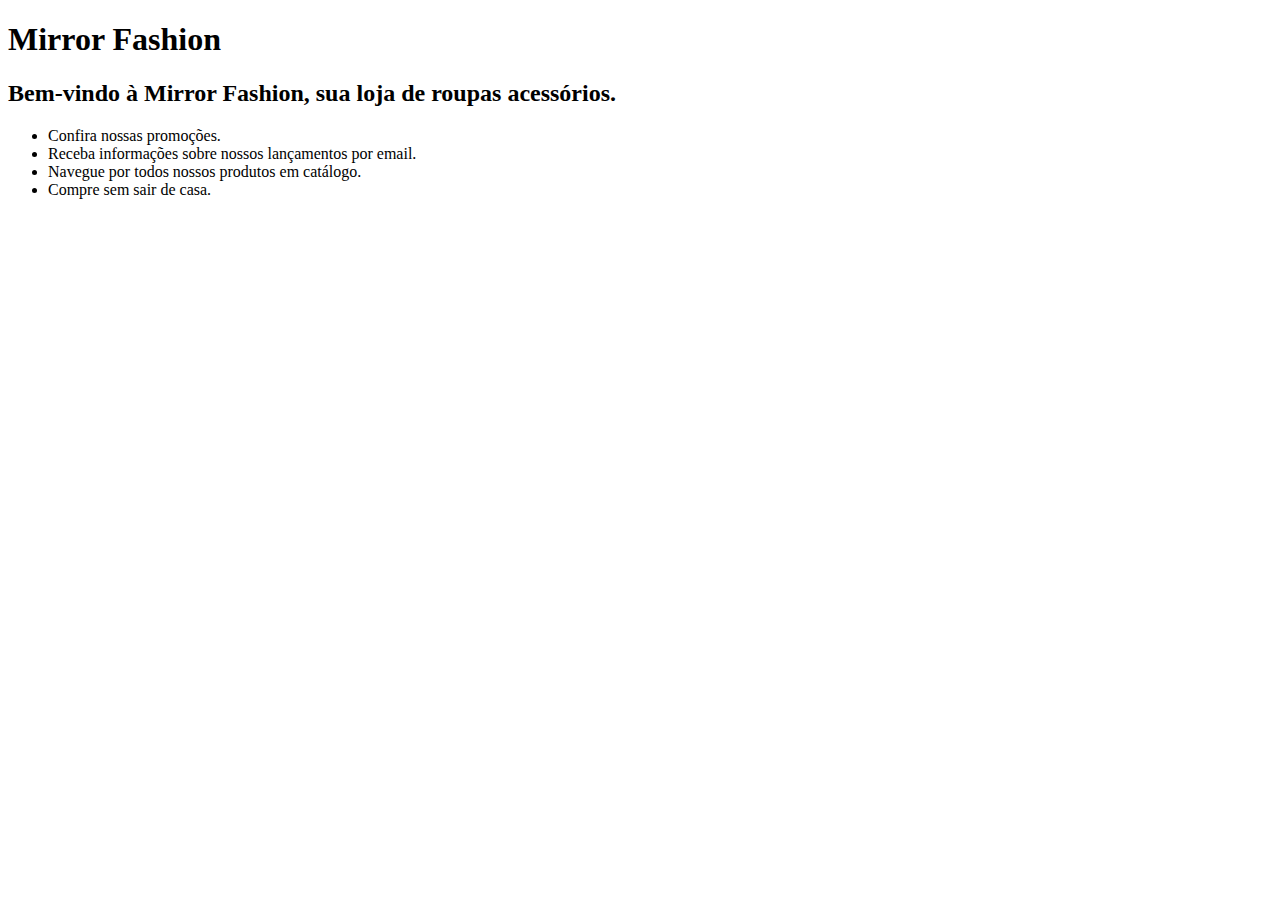
<file: mirror_fashion.html>
<!DOCTYPE html>
<html>

<head>
    <title>Mirror Fashion</title>
    <meta charset="utf-8">
</head>

<body>
    <h1>Mirror Fashion</h1>
    <h2>Bem-vindo à Mirror Fashion, sua loja de roupas acessórios.</h2>
    <ul>
        <li>Confira nossas promoções.</li>
        <li>Receba informações sobre nossos lançamentos por email.</li>
        <li>Navegue por todos nossos produtos em catálogo.</li>
        <li>Compre sem sair de casa.</li>
    </ul>
</body>
    
</html>
</file>
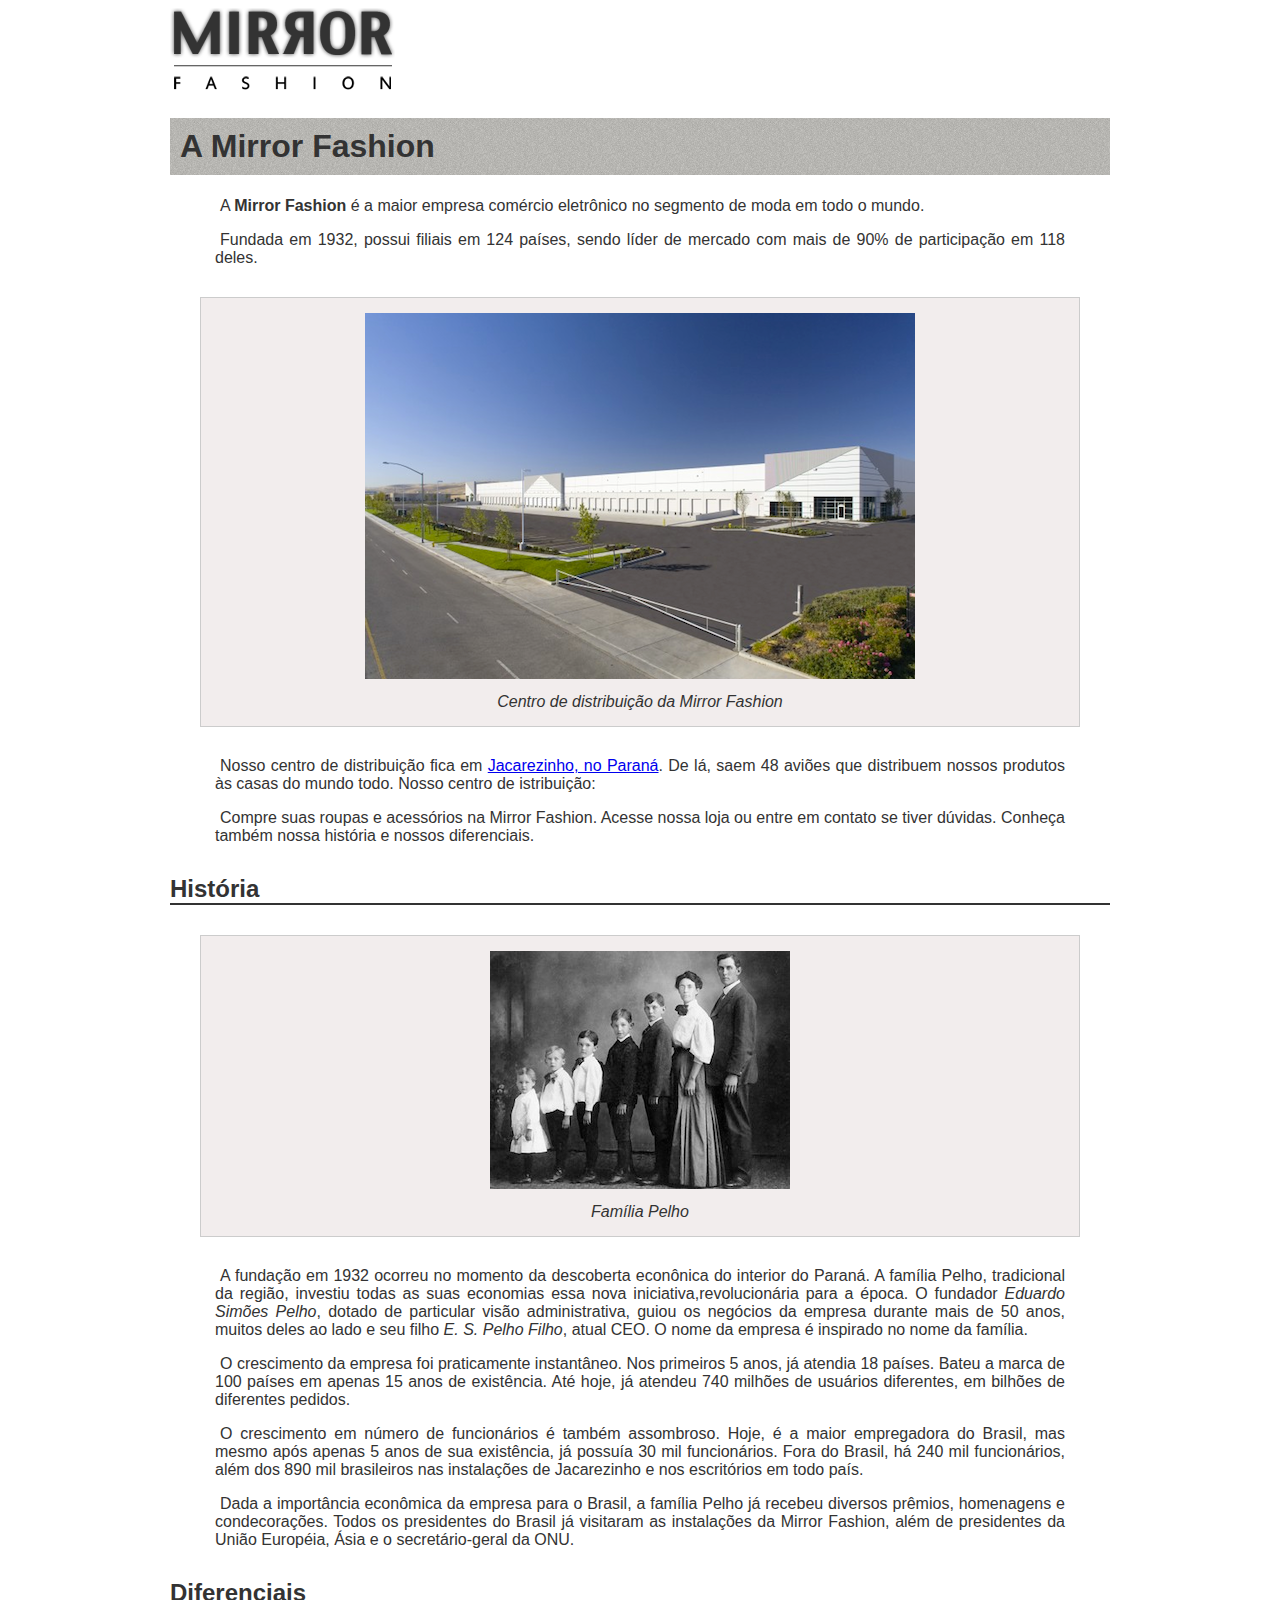
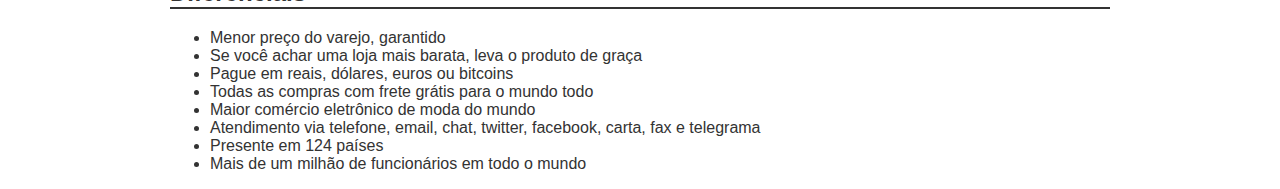
<file: sobre.html>
<!DOCTYPE html>
<html>
    <head>
        <meta charset="utf-8">
        <title>Sobre Mirror Fasion</title>
        <link rel="stylesheet" href="css/sobre.css">
    </head>
    
    <body>
    <img src="img/logo.png" alt="Logo da Mirror Fashion">
    <h1>A Mirror Fashion</h1>

        <p>A <strong>Mirror Fashion</strong> é a maior empresa comércio eletrônico no segmento de moda em todo o mundo.</p>
        
        <p>Fundada em 1932, possui filiais em 124 países, sendo líder de mercado com mais de 90% de participação em 118 deles.</p>
        
        <figure>
            <img src="img/centro-distribuicao.png" alt="Foto do centro de distribuição da Mirror Fashion">
            <figcaption>Centro de distribuição da Mirror Fashion</figcaption>
        </figure>
        <p>Nosso centro de distribuição fica em <a href="https://maps.google.com.br/?=Gacarezinho">Jacarezinho, no Paraná</a>. De lá, saem 48 aviões que distribuem nossos produtos às casas do mundo todo. Nosso centro de istribuição:</p>

        <p>Compre suas roupas e acessórios na Mirror Fashion. Acesse nossa loja ou entre em contato se tiver dúvidas. Conheça também nossa história e nossos diferenciais.</p>



        <h2>História</h2>
        
        <figure>
            <img src="img/familia-pelho.jpg" alt="Foto da família Pelho">
            <figcaption>Família Pelho</figcaption>
        </figure>

        <p>A fundação em 1932 ocorreu no momento da descoberta econônica do interior do Paraná. A família Pelho, tradicional da região, investiu todas as suas economias essa nova iniciativa,revolucionária para a época. O fundador <em>Eduardo Simões Pelho</em>, dotado de particular visão administrativa, guiou os negócios da empresa durante mais de 50 anos, muitos deles ao lado e seu filho <em>E. S. Pelho Filho</em>, atual CEO. O nome da empresa é inspirado no nome da família.</p>

        <p>O crescimento da empresa foi praticamente instantâneo. Nos primeiros 5 anos, já atendia 18 países. Bateu a marca de 100 países em apenas 15 anos de existência. Até hoje, já atendeu 740 milhões de usuários diferentes, em bilhões de diferentes pedidos.</p>

        <p>O crescimento em número de funcionários é também assombroso. Hoje, é a maior empregadora do Brasil, mas mesmo após apenas 5 anos de sua existência, já possuía 30 mil funcionários. Fora do Brasil, há 240 mil funcionários, além dos 890 mil brasileiros nas instalações de Jacarezinho e nos escritórios em todo país.</p>
        
        <p>Dada a importância econômica da empresa para o Brasil, a família Pelho já recebeu diversos prêmios, homenagens e condecorações. Todos os presidentes do Brasil já visitaram as instalações da Mirror Fashion, além de presidentes da União Européia, Ásia e o secretário-geral da ONU.</p>
        
        <h2>Diferenciais</h2>
        <ul>
            <li>Menor preço do varejo, garantido</li>
            <li>Se você achar uma loja mais barata, leva o produto de graça</li>
            <li>Pague em reais, dólares, euros ou bitcoins</li>
            <li>Todas as compras com frete grátis para o mundo todo</li>
            <li>Maior comércio eletrônico de moda do mundo</li>
            <li>Atendimento via telefone, email, chat, twitter, facebook, carta, fax e telegrama</li>
            <li>Presente em 124 países</li>
            <li>Mais de um milhão de funcionários em todo o mundo</li>
        </ul>

    </body>
</html>
</file>
<file: css/sobre.css>
body {
    color: #333333;
    font-family: "Lucida Sans Unicode", "Lucida Grande", sans-serif;
    margin-left: auto;
    margin-right: auto;
    width: 940px;
}

h1 {
    background-image: url(../img/sobre-background.jpg);
    padding: 10px;
}

h2{
    border-bottom: 2px solid #333333;
    margin-top: 30px;
}

figure {
    padding: 15px;
    margin: 30px;
    background-color: #F2EDED;
    border: 1px solid #ccc;
    text-align: center;
}

figcaption {
    font-style: italic;
    margin-top: 10px;
}

p {
    padding: 0px 45px;
    text-align: justify;
    text-indent: 5px;
}
</file>
